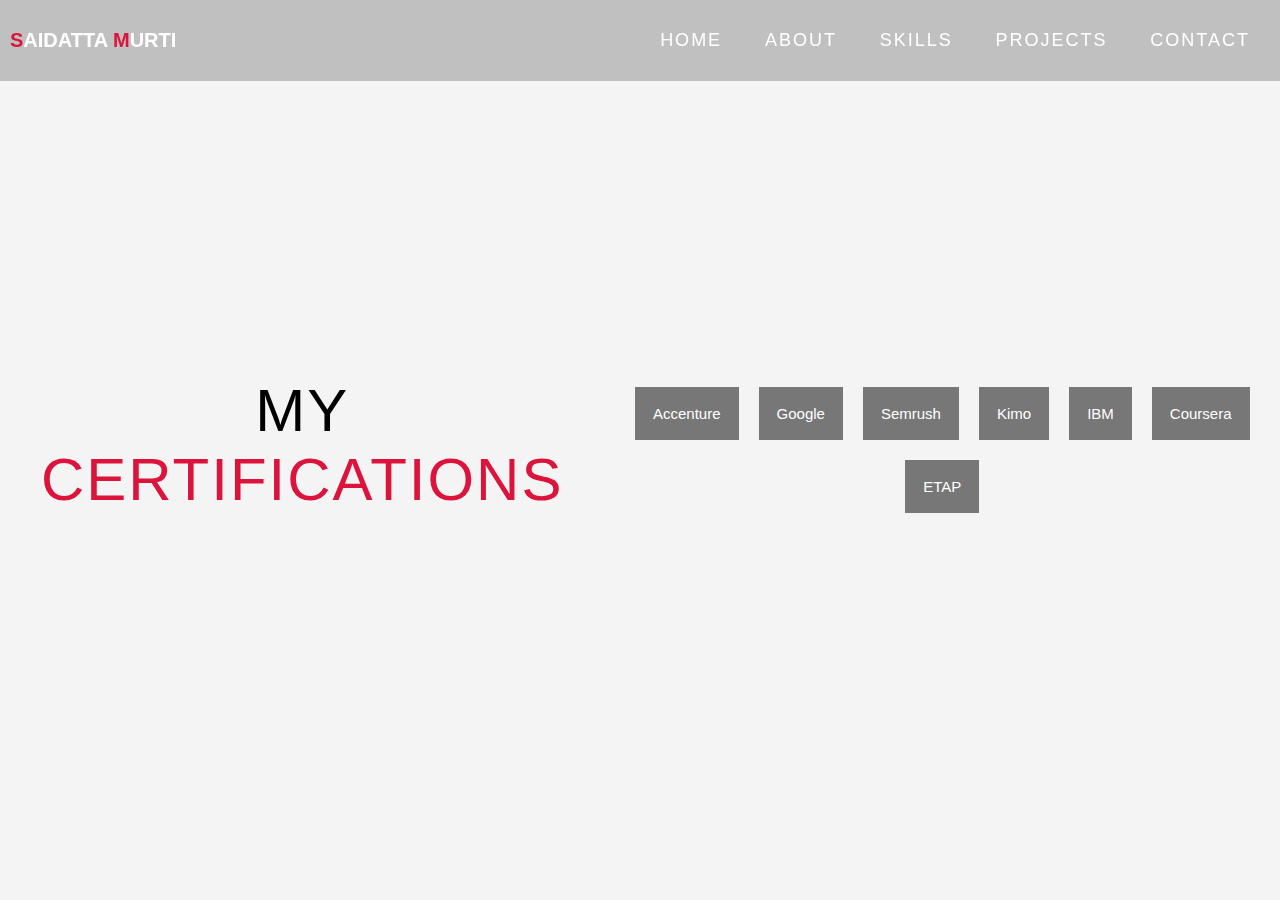
<file: certification.html>
<!DOCTYPE html>
<html lang="en">

<head>
    <meta charset="UTF-8">
    <meta name="viewport" content="width=device-width, initial-scale=1.0">
    <title>Certifications - Saidatta Murti</title>
    <link rel="stylesheet" href="styles.css">
    <style>

        .collapsible {
            background-color: #777;
            color: white;
            cursor: pointer;
            padding: 18px;
            width: 100%;
            border: none;
            text-align: left;
            outline: none;
            font-size: 15px;
        }

        .active, .collapsible:hover {
            background-color: #555;
        }

        .certification-list {
            padding: 0 18px;
            display: none;
            overflow: hidden;
            background-color: #f1f1f1;
        }

        .certification-item {
            display: flex;
            align-items: center;
            margin: 10px 0;
        }

        .certification-item img {
            width: 50px;
            height: 50px;
            margin-right: 20px;
        }

        .certification-item h4 {
            margin: 0;
        }

        .certification-item p {
            margin: 0;
        }
    </style>
</head>

<body>
    
    <!-- Header -->
    <section id="header">
        <div class="header container">
            <div class="nav-bar">
                <div class="brand">
                    <a href="index.html">
                        <h1><span>S</span>aidatta <span>M</span>urti</h1>
                    </a>
                </div>
                <div class="nav-list">
                    <div class="hamburger">
                        <div class="bar"></div>
                    </div>
                    <ul>
                        <li><a href="index.html#hero" data-after="Home">Home</a></li>
                        <li><a href="index.html#about" data-after="About">About</a></li>
                        <li><a href="index.html#skills" data-after="Skills">Skills</a></li>
                        <li><a href="index.html#projects" data-after="Projects">Projects</a></li>
                        <li><a href="index.html#contact" data-after="Contact">Contact</a></li>
                    </ul>
                </div>
            </div>
        </div>
    </section>
    <!-- End Header -->

    <!-- Certification Section -->
    <section id="certifications">
        <div class="container certification-section">
            <h1 class="section-title">My <span>Certifications</span></h1>
            <div class="certification-grid">

                
            <!-- Accenture Certifications -->
<div class="certification-provider">
    <button class="collapsible">Accenture</button>
    <div class="certification-list">
        <div class="certification-item">
            <img src="accenture-logo.png" alt="Accenture Logo">
            <div>
                <h4>Digital Skills: Digital Marketing</h4>
                <p><a href="https://www.futurelearn.com/certificates/u053rm9" class="show-credential">Show credential</a></p>
            </div>
        </div>
        <div class="certification-item">
            <img src="accenture-logo.png" alt="Accenture Logo">
            <div>
                <h4>Digital Skills: Web Analytics</h4>
                <p><a href="https://www.futurelearn.com/certificates/olckqsb" class="show-credential">Show credential</a></p>
            </div>
        </div>
        <div class="certification-item">
            <img src="accenture-logo.png" alt="Accenture Logo">
            <div>
                <h4>Digital Skills: User Experience</h4>
                <p><a href="https://www.futurelearn.com/certificates/38mtom5" class="show-credential">Show credential</a></p>
            </div>
        </div>
        <div class="certification-item">
            <img src="accenture-logo.png" alt="Accenture Logo">
            <div>
                <h4>Digital Skills: Social Media</h4>
                <p><a href="https://www.futurelearn.com/certificates/t94as2o" class="show-credential">Show credential</a></p>
            </div>
        </div>
        <div class="certification-item">
            <img src="accenture-logo.png" alt="Accenture Logo">
            <div>
                <h4>Digital Skills: Mobile</h4>
                <p><a href="https://www.futurelearn.com/certificates/s2p5a8h" class="show-credential">Show credential</a></p>
            </div>
        </div>
        <div class="certification-item">
            <img src="accenture-logo.png" alt="Accenture Logo">
            <div>
                <h4>Digital Skills: Artificial Intelligence</h4>
                <p><a href="https://www.futurelearn.com/certificates/f4m0sl1" class="show-credential">Show credential</a></p>
            </div>
        </div>
    </div>
</div>


            <!-- Google Certifications -->
<div class="certification-provider">
    <button class="collapsible">Google</button>
    <div class="certification-list">
        <div class="certification-item">
            <img src="google-logo.png" alt="Google Logo">
            <div>
                <h4>Assets, Threats, and Vulnerabilities</h4>
                <p><a href="https://www.coursera.org/account/accomplishments/records/BMTVCUA468J4" class="show-credential">Show credential</a></p>
            </div>
        </div>
        <div class="certification-item">
            <img src="google-logo.png" alt="Google Logo">
            <div>
                <h4>Automate Cybersecurity Tasks with Python</h4>
                <p><a href="https://www.coursera.org/account/accomplishments/records/L84T8UF6TT7L" class="show-credential">Show credential</a></p>
            </div>
        </div>
        <div class="certification-item">
            <img src="google-logo.png" alt="Google Logo">
            <div>
                <h4>Connect and Protect: Networks and Network Security</h4>
                <p><a href="https://www.coursera.org/account/accomplishments/records/9YB8BPC3W4VP" class="show-credential">Show credential</a></p>
            </div>
        </div>
        <div class="certification-item">
            <img src="google-logo.png" alt="Google Logo">
            <div>
                <h4>Foundations of Cybersecurity</h4>
                <p><a href="https://www.coursera.org/account/accomplishments/records/V75ADJX5S6HK" class="show-credential">Show credential</a></p>
            </div>
        </div>
        <div class="certification-item">
            <img src="google-logo.png" alt="Google Logo">
            <div>
                <h4>Google Cybersecurity</h4>
                <p><a href="https://www.coursera.org/account/accomplishments/specialization/7A4W6W4Z3VAP" class="show-credential">Show credential</a></p>
            </div>
        </div>
        <div class="certification-item">
            <img src="google-logo.png" alt="Google Logo">
            <div>
                <h4>Play It Safe: Manage Security Risks</h4>
                <p><a href="https://www.coursera.org/account/accomplishments/records/W6H9Y5LLELVA" class="show-credential">Show credential</a></p>
            </div>
        </div>
        <div class="certification-item">
            <img src="google-logo.png" alt="Google Logo">
            <div>
                <h4>Put It to Work: Prepare for Cybersecurity Jobs</h4>
                <p><a href="https://www.coursera.org/account/accomplishments/records/UVEFCRGGGH6M" class="show-credential">Show credential</a></p>
            </div>
        </div>
        <div class="certification-item">
            <img src="google-logo.png" alt="Google Logo">
            <div>
                <h4>Sound the Alarm: Detection and Response</h4>
                <p><a href="https://www.coursera.org/account/accomplishments/records/VPFQ7MAWL87M" class="show-credential">Show credential</a></p>
            </div>
        </div>
        <div class="certification-item">
            <img src="google-logo.png" alt="Google Logo">
            <div>
                <h4>Tools of the Trade: Linux and SQL</h4>
                <p><a href="https://www.coursera.org/account/accomplishments/records/BNFNPSTAL799" class="show-credential">Show credential</a></p>
            </div>
        </div>
    </div>
</div>

        <!-- Semrush Certifications -->
<div class="certification-provider">
    <button class="collapsible">Semrush</button>
    <div class="certification-list">
        <div class="certification-item">
            <img src="semrush-logo.png" alt="Semrush Logo">
            <div>
                <h4>Become an AI Powered Marketer</h4>
                <p><a href="https://static.semrush.com/academy/certificates/891ac83de6/saidatta-murti_26.pdf" class="show-credential">Show credential</a></p>
            </div>
        </div>
        <div class="certification-item">
            <img src="semrush-logo.png" alt="Semrush Logo">
            <div>
                <h4>Building a Social Listening Program with Christina Garnett</h4>
                <p><a href="https://static.semrush.com/academy/certificates/629b620a3b/saidatta-murti_2.pdf" class="show-credential">Show credential</a></p>
            </div>
        </div>
        <div class="certification-item">
            <img src="semrush-logo.png" alt="Semrush Logo">
            <div>
                <h4>Content Led SEO with Brian Dean</h4>
                <p><a href="https://static.semrush.com/academy/certificates/cd929fd310/saidatta-murti_2.pdf" class="show-credential">Show credential</a></p>
            </div>
        </div>
        <div class="certification-item">
            <img src="semrush-logo.png" alt="Semrush Logo">
            <div>
                <h4>GA4 for SEO - How Data Helps Business Grow with Jeff Sauer</h4>
                <p><a href="https://static.semrush.com/academy/certificates/7966b1d470/saidatta-murti_6.pdf" class="show-credential">Show credential</a></p>
            </div>
        </div>
        <div class="certification-item">
            <img src="semrush-logo.png" alt="Semrush Logo">
            <div>
                <h4>How to Plan a Magnetic Content Strategy Using Semrush</h4>
                <p><a href="https://static.semrush.com/academy/certificates/f3cd674fd3/saidatta-murti_1.pdf" class="show-credential">Show credential</a></p>
            </div>
        </div>
        <div class="certification-item">
            <img src="semrush-logo.png" alt="Semrush Logo">
            <div>
                <h4>How to Boost Lead Generation with SEO</h4>
                <p><a href="https://static.semrush.com/academy/certificates/7597d37a40/saidatta-murti_1.pdf" class="show-credential">Show credential</a></p>
            </div>
        </div>
        <div class="certification-item">
            <img src="semrush-logo.png" alt="Semrush Logo">
            <div>
                <h4>How to Optimize for Mobile: The Craft of Mobile SEO</h4>
                <p><a href="https://static.semrush.com/academy/certificates/688afebfc1/saidatta-murti_15.pdf" class="show-credential">Show credential</a></p>
            </div>
        </div>
        <div class="certification-item">
            <img src="semrush-logo.png" alt="Semrush Logo">
            <div>
                <h4>Leadership and People Management</h4>
                <p><a href="https://static.semrush.com/academy/certificates/ceb0610ea6/saidatta-murti_23.pdf" class="show-credential">Show credential</a></p>
            </div>
        </div>
        <div class="certification-item">
            <img src="semrush-logo.png" alt="Semrush Logo">
            <div>
                <h4>Mastering YouTube Search Trends with SEO Strategies</h4>
                <p><a href="https://static.semrush.com/academy/certificates/728b0f2426/saidatta-murti_1.pdf" class="show-credential">Show credential</a></p>
            </div>
        </div>
        <div class="certification-item">
            <img src="semrush-logo.png" alt="Semrush Logo">
            <div>
                <h4>Navigating On-Page and Technical SEO: A Semrush Deep Dive</h4>
                <p><a href="https://static.semrush.com/academy/certificates/e1fb69dd88/saidatta-murti_1.pdf" class="show-credential">Show credential</a></p>
            </div>
        </div>
        <div class="certification-item">
            <img src="semrush-logo.png" alt="Semrush Logo">
            <div>
                <h4>PPC Fundamentals Course with Joel Bondorowsky</h4>
                <p><a href="https://static.semrush.com/academy/certificates/74ec54de6c/saidatta-murti_2.pdf" class="show-credential">Show credential</a></p>
            </div>
        </div>
        <div class="certification-item">
            <img src="semrush-logo.png" alt="Semrush Logo">
            <div>
                <h4>Social Media Marketing Crash Course</h4>
                <p><a href="https://static.semrush.com/academy/certificates/d070424f90/saidatta-murti_13.pdf" class="show-credential">Show credential</a></p>
            </div>
        </div>
    </div>
</div>


            <!-- Kimo Certifications -->
<div class="certification-provider">
    <button class="collapsible">Kimo</button>
    <div class="certification-list">
        <div class="certification-item">
            <img src="kimo-ai-logo.jpg" alt="Kimo Logo">
            <div>
                <h4>AI Chipsets: CPUs</h4>
                <p><a href="https://storage.googleapis.com/kimo-certifications/certificates/MLW49TetJmNqizRVS8LUSRvcnjz1/6695448e8463ad2964d008a5.pdf" class="show-credential">Show credential</a></p>
            </div>
        </div>
        <div class="certification-item">
            <img src="kimo-ai-logo.jpg" alt="Kimo Logo">
            <div>
                <h4>Consumer Metaverse</h4>
                <p><a href="https://storage.googleapis.com/kimo-certifications/certificates/MLW49TetJmNqizRVS8LUSRvcnjz1/6695455c8463ad2964d008a6.pdf" class="show-credential">Show credential</a></p>
            </div>
        </div>
        <div class="certification-item">
            <img src="kimo-ai-logo.jpg" alt="Kimo Logo">
            <div>
                <h4>Data Encryption I</h4>
                <p><a href="https://storage.googleapis.com/kimo-certifications/certificates/MLW49TetJmNqizRVS8LUSRvcnjz1/66953b858463ad2964d00899.pdf" class="show-credential">Show credential</a></p>
            </div>
        </div>
        <div class="certification-item">
            <img src="kimo-ai-logo.jpg" alt="Kimo Logo">
            <div>
                <h4>Deep Learning</h4>
                <p><a href="https://storage.googleapis.com/kimo-certifications/certificates/MLW49TetJmNqizRVS8LUSRvcnjz1/66953c918463ad2964d0089a.pdf" class="show-credential">Show credential</a></p>
            </div>
        </div>
        <div class="certification-item">
            <img src="kimo-ai-logo.jpg" alt="Kimo Logo">
            <div>
                <h4>Generative AI (GAI) II</h4>
                <p><a href="https://storage.googleapis.com/kimo-certifications/certificates/MLW49TetJmNqizRVS8LUSRvcnjz1/66953ef98463ad2964d0089c.pdf" class="show-credential">Show credential</a></p>
            </div>
        </div>
        <div class="certification-item">
            <img src="kimo-ai-logo.jpg" alt="Kimo Logo">
            <div>
                <h4>Generative Adversal Networks (GANs)</h4>
                <p><a href="https://storage.googleapis.com/kimo-certifications/certificates/MLW49TetJmNqizRVS8LUSRvcnjz1/66953d8b8463ad2964d0089b.pdf" class="show-credential">Show credential</a></p>
            </div>
        </div>
        <div class="certification-item">
            <img src="kimo-ai-logo.jpg" alt="Kimo Logo">
            <div>
                <h4>Generative Adversal Networks (GANs) II</h4>
                <p><a href="https://storage.googleapis.com/kimo-certifications/certificates/MLW49TetJmNqizRVS8LUSRvcnjz1/669546088463ad2964d008a7.pdf" class="show-credential">Show credential</a></p>
            </div>
        </div>
        <div class="certification-item">
            <img src="kimo-ai-logo.jpg" alt="Kimo Logo">
            <div>
                <h4>Introduction to the Metaverse</h4>
                <p><a href="https://storage.googleapis.com/kimo-certifications/certificates/MLW49TetJmNqizRVS8LUSRvcnjz1/669546df8463ad2964d008a8.pdf" class="show-credential">Show credential</a></p>
            </div>
        </div>
        <div class="certification-item">
            <img src="kimo-ai-logo.jpg" alt="Kimo Logo">
            <div>
                <h4>IOT protocol</h4>
                <p><a href="https://storage.googleapis.com/kimo-certifications/certificates/MLW49TetJmNqizRVS8LUSRvcnjz1/6695345f8463ad2964d00896.pdf" class="show-credential">Show credential</a></p>
            </div>
        </div>
        <div class="certification-item">
            <img src="kimo-ai-logo.jpg" alt="Kimo Logo">
            <div>
                <h4>Machine Learning</h4>
                <p><a href="https://storage.googleapis.com/kimo-certifications/certificates/MLW49TetJmNqizRVS8LUSRvcnjz1/669540148463ad2964d0089d.pdf" class="show-credential">Show credential</a></p>
            </div>
        </div>
        <div class="certification-item">
            <img src="kimo-ai-logo.jpg" alt="Kimo Logo">
            <div>
                <h4>Machine Learning Operations (MLOps)</h4>
                <p><a href="https://storage.googleapis.com/kimo-certifications/certificates/MLW49TetJmNqizRVS8LUSRvcnjz1/669543a38463ad2964d008a4.pdf" class="show-credential">Show credential</a></p>
            </div>
        </div>
        <div class="certification-item">
            <img src="kimo-ai-logo.jpg" alt="Kimo Logo">
            <div>
                <h4>NodeJS II</h4>
                <p><a href="https://storage.googleapis.com/kimo-certifications/certificates/MLW49TetJmNqizRVS8LUSRvcnjz1/669536c28463ad2964d00898.pdf" class="show-credential">Show credential</a></p>
            </div>
        </div>
        <div class="certification-item">
            <img src="kimo-ai-logo.jpg" alt="Kimo Logo">
            <div>
                <h4>Organic Computing</h4>
                <p><a href="https://storage.googleapis.com/kimo-certifications/certificates/MLW49TetJmNqizRVS8LUSRvcnjz1/669542c18463ad2964d008a3.pdf" class="show-credential">Show credential</a></p>
            </div>
        </div>
        <div class="certification-item">
            <img src="kimo-ai-logo.jpg" alt="Kimo Logo">
            <div>
                <h4>Programming in Python</h4>
                <p><a href="https://storage.googleapis.com/kimo-certifications/certificates/MLW49TetJmNqizRVS8LUSRvcnjz1/669541da8463ad2964d008a1.pdf" class="show-credential">Show credential</a></p>
            </div>
        </div>
        <div class="certification-item">
            <img src="kimo-ai-logo.jpg" alt="Kimo Logo">
            <div>
                <h4>Supervised Learning</h4>
                <p><a href="https://storage.googleapis.com/kimo-certifications/certificates/MLW49TetJmNqizRVS8LUSRvcnjz1/669549958463ad2964d008ab.pdf" class="show-credential">Show credential</a></p>
            </div>
        </div>
        <div class="certification-item">
            <img src="kimo-ai-logo.jpg" alt="Kimo Logo">
            <div>
                <h4>Unsupervised Learning</h4>
                <p><a href="https://storage.googleapis.com/kimo-certifications/certificates/MLW49TetJmNqizRVS8LUSRvcnjz1/669548dc8463ad2964d008aa.pdf" class="show-credential">Show credential</a></p>
            </div>
        </div>
        <div class="certification-item">
            <img src="kimo-ai-logo.jpg" alt="Kimo Logo">
            <div>
                <h4>Web3 Virtual Assets</h4>
                <p><a href="https://storage.googleapis.com/kimo-certifications/certificates/MLW49TetJmNqizRVS8LUSRvcnjz1/669533108463ad2964d00895.pdf" class="show-credential">Show credential</a></p>
            </div>
        </div>
        <div class="certification-item">
            <img src="kimo-ai-logo.jpg" alt="Kimo Logo">
            <div>
                <h4>Conversational AI</h4>
                <p><a href="https://storage.googleapis.com/kimo-certifications/certificates/zEmbGumPXQgrEpSH1MajtgI5A4C2/63c92173e8e1dd27b9c94cc0.pdf" class="show-credential">Show credential</a></p>
            </div>
        </div>
       
    </div>
</div>


            <!-- IBM Certifications -->
            <div class="certification-provider">
                <button class="collapsible">IBM</button>
                <div class="certification-list">
                    <div class="certification-item">
                        <img src="IBM_logo_in.jpg" alt="IBM Logo">
                        <div>
                            <h4>Python for Data Science, AI & Development</h4>
                            <p><a href="https://www.coursera.org/account/accomplishments/records/M9VF4THGSLU2" class="show-credential">Show credential</a></p>
                        </div>
                    </div>
                    <div class="certification-item">
                        <img src="IBM_logo_in.jpg" alt="IBM Logo">
                        <div>
                            <h4>Python for Data Science and AI</h4>
                            <p><a href="https://www.credly.com/badges/da953443-4ccd-4567-a909-70e0186be6a1/linked_in_profile" class="show-credential">Show credential</a></p>
                        </div>
                    </div>
                </div>
            </div>

            <!-- Coursera Certifications -->
<div class="certification-provider">
    <button class="collapsible">Coursera</button>
    <div class="certification-list">
        <div class="certification-item">
            <img src="coursera-logo.png" alt="Coursera Logo">
            <div>
                <h4>Google Ads for Beginners</h4>
                <p><a href="https://www.coursera.org/account/accomplishments/records/VVRZ5Z3BDEH9" class="show-credential">Show credential</a></p>
            </div>
        </div>
        <div class="certification-item">
            <img src="coursera-logo.png" alt="Coursera Logo">
            <div>
                <h4>Search Engine Optimization (SEO) with Squarespace</h4>
                <p><a href="https://www.coursera.org/account/accomplishments/records/HZDACYA96G7Q" class="show-credential">Show credential</a></p>
            </div>
        </div>
    </div>
</div>

            <!-- ETAP Certifications -->
            <div class="certification-provider">
                <button class="collapsible">ETAP</button>
                <div class="certification-list">
                    <div class="certification-item">
                        <img src="etap-logo.png" alt="ETAP Logo">
                        <div>
                            <h4>Discover ETAP 2024: new module and feature</h4>
                            <p><a href="#" class="show-credential">Show credential</a></p>
                        </div>
                    </div>
                    <div class="certification-item">
                        <img src="etap-logo.png" alt="ETAP Logo">
                        <div>
                            <h4>Getting on track with eTraX: New Efficiency in railway power system analysis & optimization</h4>
                            <p><a href="#" class="show-credential">Show credential</a></p>
                        </div>
                    </div>
                </div>
            </div>
        </div>
        <script>
            document.addEventListener("DOMContentLoaded", function() {
                var coll = document.getElementsByClassName("collapsible");
                for (var i = 0; i < coll.length; i++) {
                    coll[i].addEventListener("click", function() {
                        this.classList.toggle("active");
                        var content = this.nextElementSibling;
                        if (content.style.display === "block") {
                            content.style.display = "none";
                        } else {
                            content.style.display = "block";
                        }
                    });
                }
            });
        </script>
            <script>
                // app.js
const hamburger = document.querySelector('.hamburger');
const navList = document.querySelector('.nav-list ul');

hamburger.addEventListener('click', () => {
  navList.classList.toggle('open');
});
                document.addEventListener("DOMContentLoaded", () => {
      const hamburger = document.querySelector('.hamburger');
      const navList = document.querySelector('.nav-list ul');
  
      hamburger.addEventListener('click', () => {
        console.log('Hamburger menu clicked'); // Debug statement
        navList.classList.toggle('open');
      });
    });
    document.addEventListener("DOMContentLoaded", function () {
    const hamburger = document.querySelector(".hamburger");
    const navList = document.querySelector(".nav-list ul");

    hamburger.addEventListener("click", function () {
        this.classList.toggle("active");
        navList.classList.toggle("active");
    });
});

            </script>
              
            
    </body>
    
    
</html>
</file>
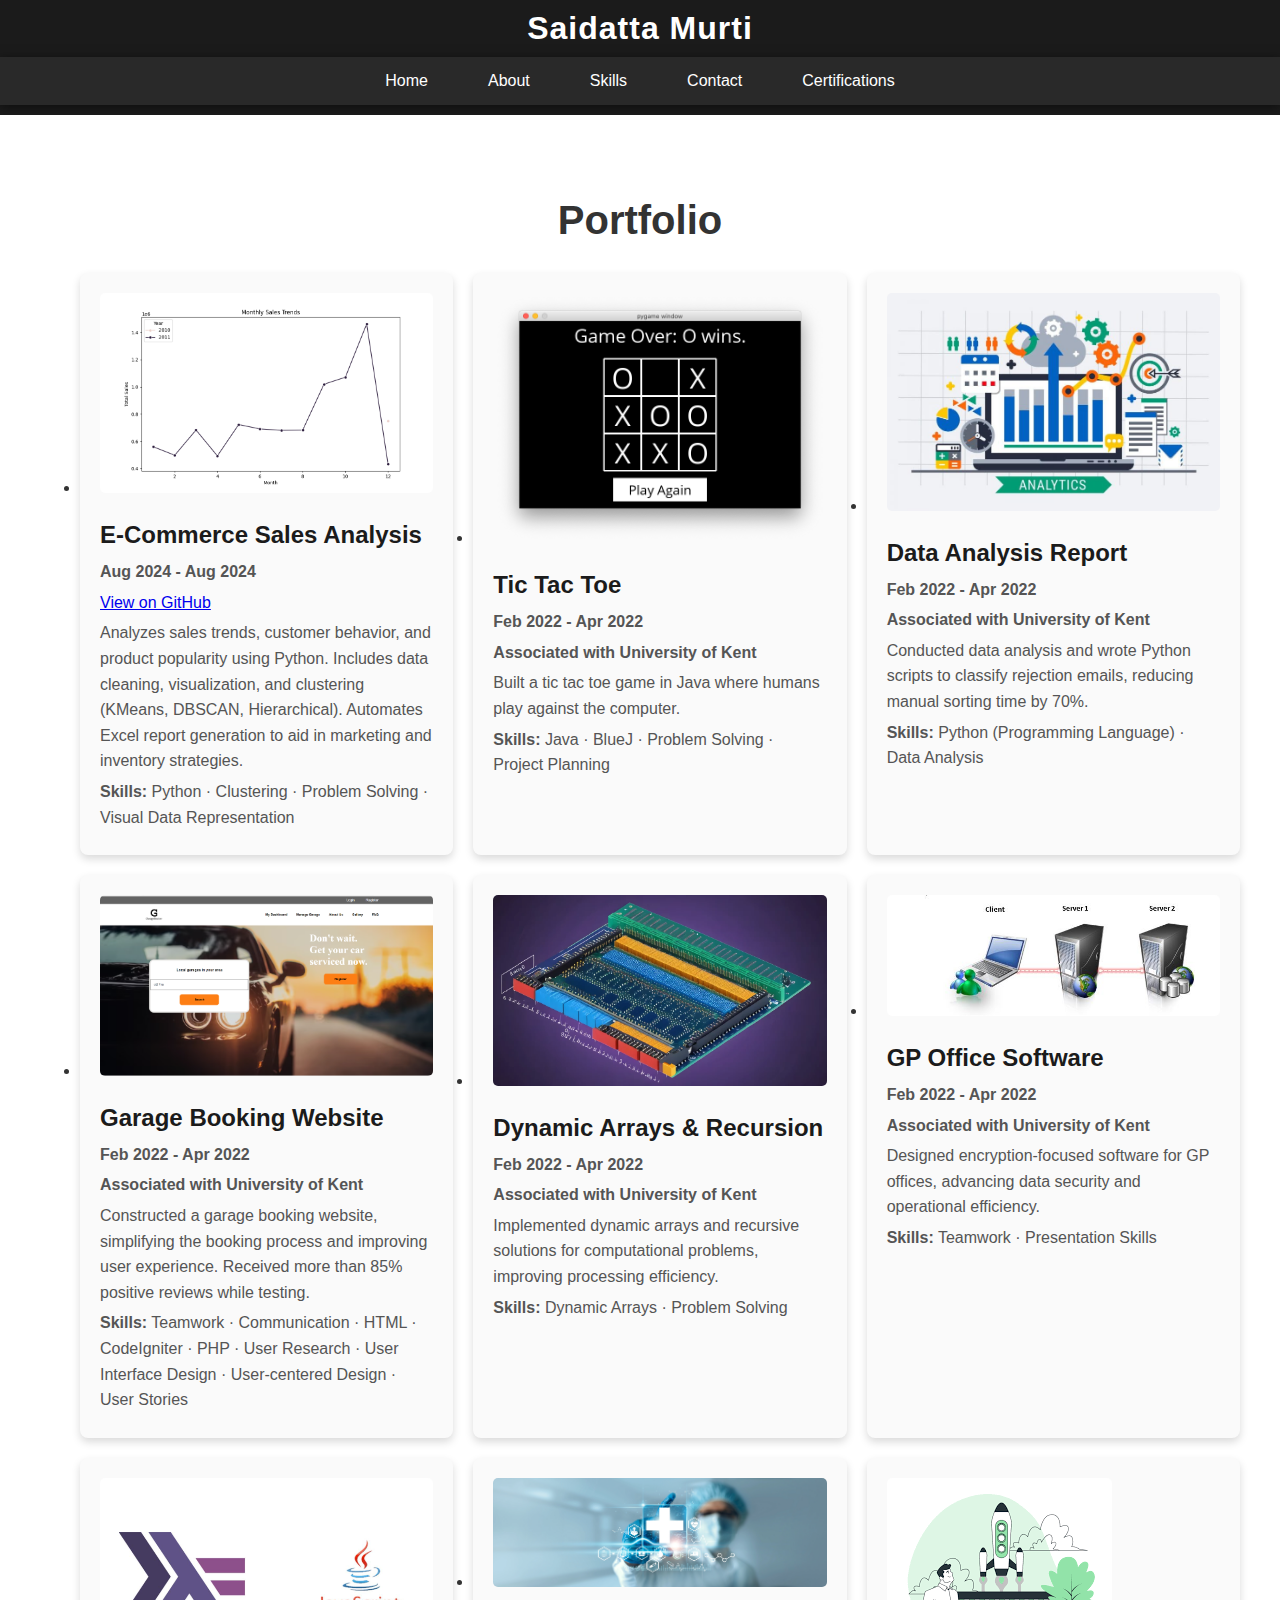
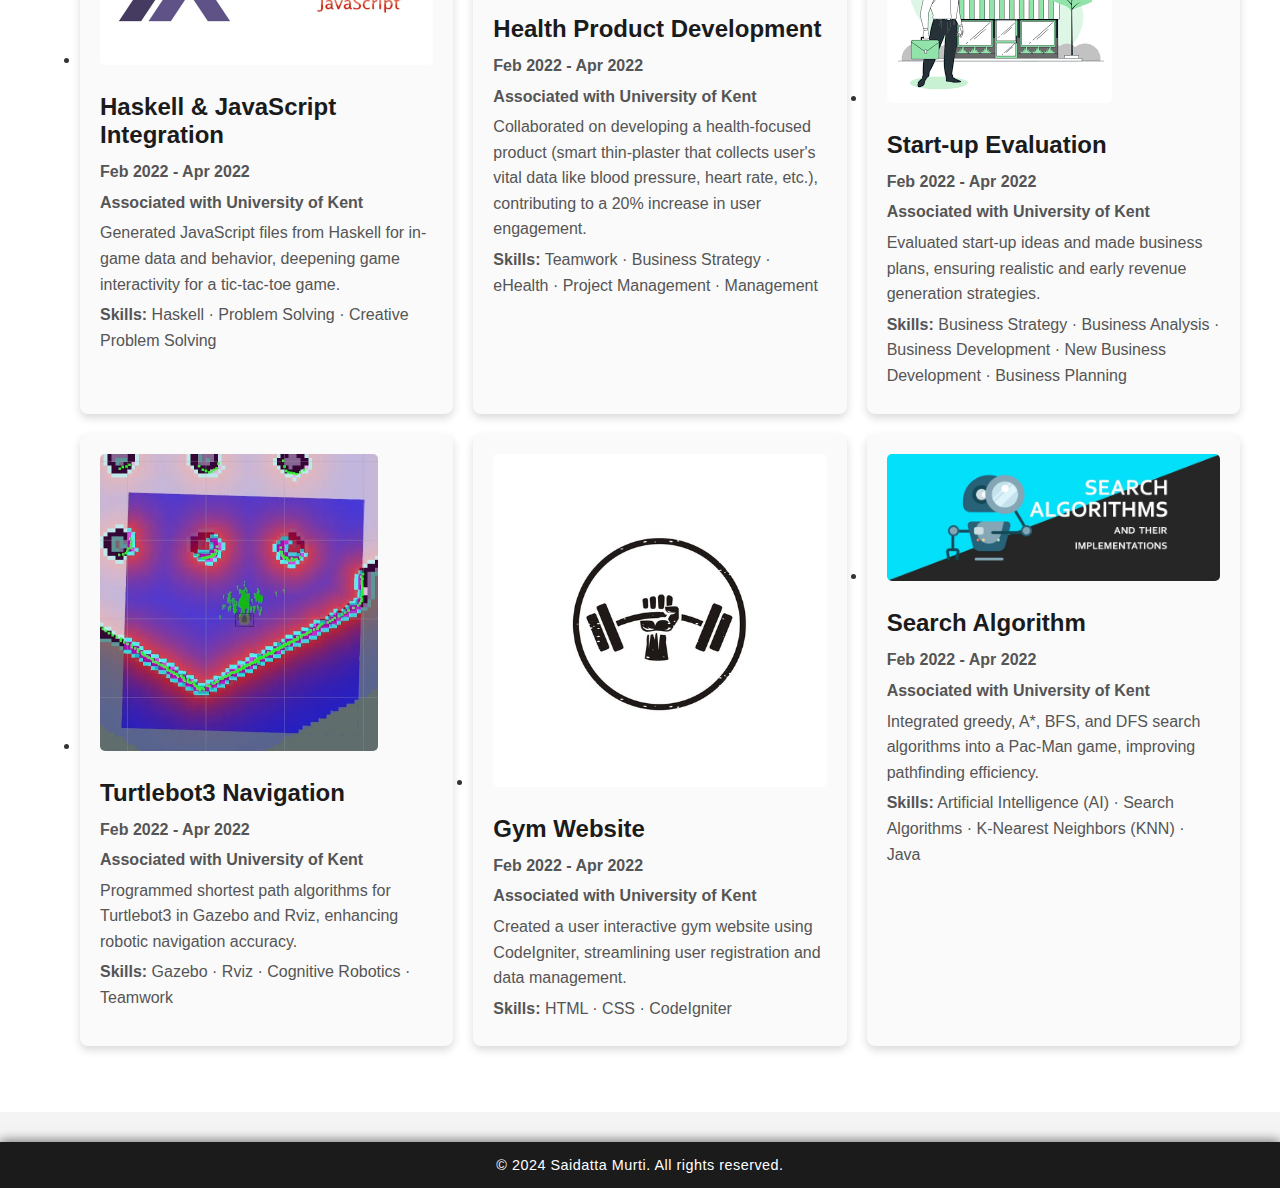
<file: more-projects.html>
<!DOCTYPE html>
<html lang="en">
<head>
    <meta charset="UTF-8">
    <meta name="viewport" content="width=device-width, initial-scale=1.0">
    <title>Saidatta Murti - Projects</title>
    <style>
        body {
            font-family: 'Montserrat', sans-serif;
            margin: 0;
            padding: 0;
            background-color: #f4f4f4;
            color: #333;
        }

        header {
            background-color: #1b1b1b;
            color: white;
            padding: 10px 0;
            text-align: center;
            box-shadow: 0px 2px 10px rgba(0, 0, 0, 0.5);
        }

        header h1 {
            margin: 0;
            font-size: 2em;
            font-weight: 600;
            letter-spacing: 1px;
        }

        nav ul {
            list-style: none;
            padding: 0;
            margin: 10px 0 0;
            display: flex;
            justify-content: center;
            background-color: #292929;
            box-shadow: 0px 2px 10px rgba(0, 0, 0, 0.5);
            flex-wrap: wrap; /* Allow the nav items to wrap on smaller screens */
        }

        nav ul li {
            margin: 0 10px;
        }

        nav ul li a {
            text-decoration: none;
            color: white;
            font-size: 1em;
            padding: 15px 20px;
            display: block;
            transition: background-color 0.3s;
        }

        nav ul li a:hover {
            background-color: #404040;
            border-radius: 5px;
        }

        #portfolio {
            padding: 50px 0;
            background-color: #ffffff;
        }

        #portfolio .container {
            max-width: 1200px;
            margin: 0 auto;
            padding: 0 20px;
        }

        #portfolio h2 {
            text-align: center;
            font-size: 2.5em;
            margin-bottom: 30px;
            color: #333;
            font-weight: 700;
        }

        .portfolio-list {
            display: grid;
            grid-template-columns: repeat(auto-fit, minmax(280px, 1fr));
            gap: 20px;
        }

        .portfolio-item {
            background-color: #fafafa;
            padding: 20px;
            border-radius: 8px;
            box-shadow: 0 4px 8px rgba(0, 0, 0, 0.15);
            transition: transform 0.3s;
        }

        .portfolio-item:hover {
            transform: scale(1.05);
        }

        .portfolio-item img {
            max-width: 100%;
            height: auto;
            border-radius: 5px;
        }

        .portfolio-details {
            margin-top: 15px;
        }

        .portfolio-details h3 {
            color: #1b1b1b;
            font-size: 1.5em;
            margin-bottom: 10px;
        }

        .portfolio-details p {
            margin: 5px 0;
            color: #555;
            line-height: 1.6;
        }

        footer {
            background-color: #1b1b1b;
            color: white;
            text-align: center;
            padding: 15px 0;
            margin-top: 30px;
            box-shadow: 0px -2px 10px rgba(0, 0, 0, 0.5);
        }

        footer p {
            margin: 0;
            font-size: 0.9em;
            letter-spacing: 0.5px;
        }

        /* Media Query for Mobile Devices */
        @media (max-width: 768px) {
            header h1 {
                font-size: 1.5em;
            }

            nav ul li a {
                font-size: 0.9em;
                padding: 10px 15px;
            }

            #portfolio h2 {
                font-size: 2em;
            }

            .portfolio-details h3 {
                font-size: 1.2em;
            }
        }
    </style>
</head>
<body>
    <header>
        <h1>Saidatta Murti</h1>
        <nav>
            <ul>
                <li><a href="index.html">Home</a></li>
                <li><a href="index.html#about">About</a></li>
                <li><a href="index.html#skills">Skills</a></li>
                <li><a href="index.html#contact">Contact</a></li>
                <li><a href="certification.html">Certifications</a></li>
            </ul>
        </nav>
    </header>

    <section id="portfolio">
        <div class="container">
            <h2>Portfolio</h2>
             <ul class="portfolio-list">
            <li class="portfolio-item">
                <img src="monthly_sales_trends.png" alt="E-commerce Sales Analysis">
                <div class="portfolio-details">
                    <h3>E-Commerce Sales Analysis</h3>
                    <p><strong>Aug 2024 - Aug 2024</strong></p>
                    <p>
                        <a href="https://github.com/Sm2149/e-commerce-sales-analysis" target="_blank" class="btn">View on GitHub</a>
                    </p>
                    <p>Analyzes sales trends, customer behavior, and product popularity using Python. Includes data cleaning, visualization, and clustering (KMeans, DBSCAN, Hierarchical). Automates Excel report generation to aid in marketing and inventory strategies.</p>
                    <p><strong>Skills:</strong> Python · Clustering · Problem Solving · Visual Data Representation</p>
                </div>
            </li>
                <li class="portfolio-item">
                    <img src="portfolio1.png" alt="tic tac toe">
                    <div class="portfolio-details">
                        <h3>Tic Tac Toe</h3>
                        <p><strong>Feb 2022 - Apr 2022</strong></p>
                        <p><strong>Associated with University of Kent</strong></p>
                        <p>Built a tic tac toe game in Java where humans play against the computer.</p>
                        <p><strong>Skills:</strong> Java · BlueJ · Problem Solving · Project Planning</p>
                    </div>
                </li>
                <li class="portfolio-item">
                    <img src="DAreport.jpg" alt="Data Analysis Report">
                    <div class="portfolio-details">
                        <h3>Data Analysis Report</h3>
                        <p><strong>Feb 2022 - Apr 2022</strong></p>
                        <p><strong>Associated with University of Kent</strong></p>
                        <p>Conducted data analysis and wrote Python scripts to classify rejection emails, reducing manual sorting time by 70%.</p>
                        <p><strong>Skills:</strong> Python (Programming Language) · Data Analysis</p>
                    </div>
                </li>
                <li class="portfolio-item">
                    <img src="Screenshot 2024-02-24 163835.png" alt="Garage Booking Website">
                    <div class="portfolio-details">
                        <h3>Garage Booking Website</h3>
                        <p><strong>Feb 2022 - Apr 2022</strong></p>
                        <p><strong>Associated with University of Kent</strong></p>
                        <p>Constructed a garage booking website, simplifying the booking process and improving user experience. Received more than 85% positive reviews while testing.</p>
                        <p><strong>Skills:</strong> Teamwork · Communication · HTML · CodeIgniter · PHP · User Research · User Interface Design · User-centered Design · User Stories</p>
                    </div>
                </li>
                <li class="portfolio-item">
                    <img src="dynamic_arrays.webp" alt="Dynamic Arrays & Recursion">
                    <div class="portfolio-details">
                        <h3>Dynamic Arrays & Recursion</h3>
                        <p><strong>Feb 2022 - Apr 2022</strong></p>
                        <p><strong>Associated with University of Kent</strong></p>
                        <p>Implemented dynamic arrays and recursive solutions for computational problems, improving processing efficiency.</p>
                        <p><strong>Skills:</strong> Dynamic Arrays · Problem Solving</p>
                    </div>
                </li>
                <li class="portfolio-item">
                    <img src="gp_office_software.jpg" alt="GP Office Software">
                    <div class="portfolio-details">
                        <h3>GP Office Software</h3>
                        <p><strong>Feb 2022 - Apr 2022</strong></p>
                        <p><strong>Associated with University of Kent</strong></p>
                        <p>Designed encryption-focused software for GP offices, advancing data security and operational efficiency.</p>
                        <p><strong>Skills:</strong> Teamwork · Presentation Skills</p>
                    </div>
                </li>
                <li class="portfolio-item">
                    <img src="haskell_js_integration.jpg" alt="Haskell & JavaScript Integration">
                    <div class="portfolio-details">
                        <h3>Haskell & JavaScript Integration</h3>
                        <p><strong>Feb 2022 - Apr 2022</strong></p>
                        <p><strong>Associated with University of Kent</strong></p>
                        <p>Generated JavaScript files from Haskell for in-game data and behavior, deepening game interactivity for a tic-tac-toe game.</p>
                        <p><strong>Skills:</strong> Haskell · Problem Solving · Creative Problem Solving</p>
                    </div>
                </li>
                <li class="portfolio-item">
                    <img src="health_product_development.png" alt="Health Product Development">
                    <div class="portfolio-details">
                        <h3>Health Product Development</h3>
                        <p><strong>Feb 2022 - Apr 2022</strong></p>
                        <p><strong>Associated with University of Kent</strong></p>
                        <p>Collaborated on developing a health-focused product (smart thin-plaster that collects user's vital data like blood pressure, heart rate, etc.), contributing to a 20% increase in user engagement.</p>
                        <p><strong>Skills:</strong> Teamwork · Business Strategy · eHealth · Project Management · Management</p>
                    </div>
                </li>
                <li class="portfolio-item">
                    <img src="startup_evaluation.png" alt="Start-up Evaluation">
                    <div class="portfolio-details">
                        <h3>Start-up Evaluation</h3>
                        <p><strong>Feb 2022 - Apr 2022</strong></p>
                        <p><strong>Associated with University of Kent</strong></p>
                        <p>Evaluated start-up ideas and made business plans, ensuring realistic and early revenue generation strategies.</p>
                        <p><strong>Skills:</strong> Business Strategy · Business Analysis · Business Development · New Business Development · Business Planning</p>
                    </div>
                </li>
                <li class="portfolio-item">
                    <img src="turtlebot3_navigation.png" alt="Turtlebot3 Navigation">
                    <div class="portfolio-details">
                        <h3>Turtlebot3 Navigation</h3>
                        <p><strong>Feb 2022 - Apr 2022</strong></p>
                        <p><strong>Associated with University of Kent</strong></p>
                        <p>Programmed shortest path algorithms for Turtlebot3 in Gazebo and Rviz, enhancing robotic navigation accuracy.</p>
                        <p><strong>Skills:</strong> Gazebo · Rviz · Cognitive Robotics · Teamwork</p>
                    </div>
                </li>
                <li class="portfolio-item">
                    <img src="gym_website.jpeg" alt="Gym Website">
                    <div class="portfolio-details">
                        <h3>Gym Website</h3>
                        <p><strong>Feb 2022 - Apr 2022</strong></p>
                        <p><strong>Associated with University of Kent</strong></p>
                        <p>Created a user interactive gym website using CodeIgniter, streamlining user registration and data management.</p>
                        <p><strong>Skills:</strong> HTML · CSS · CodeIgniter</p>
                    </div>
                </li>
                <li class="portfolio-item">
                    <img src="search_algorithms.jpg" alt="Search Algorithm">
                    <div class="portfolio-details">
                        <h3>Search Algorithm</h3>
                        <p><strong>Feb 2022 - Apr 2022</strong></p>
                        <p><strong>Associated with University of Kent</strong></p>
                        <p>Integrated greedy, A*, BFS, and DFS search algorithms into a Pac-Man game, improving pathfinding efficiency.</p>
                        <p><strong>Skills:</strong> Artificial Intelligence (AI) · Search Algorithms · K-Nearest Neighbors (KNN) · Java</p>
                    </div>
                </li>
            </ul>
        </div>
    </section>

    <footer>
        <p>&copy; 2024 Saidatta Murti. All rights reserved.</p>
    </footer>
</body>
</html>
</file>
<file: styles.css>
@import 'https://fonts.googleapis.com/css?family=Montserrat:300, 400, 700&display=swap';
* {
	padding: 0;
	margin: 0;
	box-sizing: border-box;
}
html {
	font-size: 10px;
	font-family: 'Montserrat', sans-serif;
	scroll-behavior: smooth;
}
a {
	text-decoration: none;
}
.container {
	min-height: 100vh;
	width: 100%;
	display: flex;
	align-items: center;
	justify-content: center;
}
img {
	height: 100%;
	width: 100%;
	object-fit: cover;
}
p {
	color: black;
	font-size: 1.4rem;
	margin-top: 5px;
	line-height: 2.5rem;
	font-weight: 300;
	letter-spacing: 0.05rem;
}
.section-title {
	font-size: 4rem;
	font-weight: 300;
	color: black;
	margin-bottom: 10px;
	text-transform: uppercase;
	letter-spacing: 0.2rem;
	text-align: center;
}
.section-title span {
	color: crimson;
}

.cta {
	display: inline-block;
	padding: 10px 30px;
	color: white;
	background-color: transparent;
	border: 2px solid crimson;
	font-size: 2rem;
	text-transform: uppercase;
	letter-spacing: 0.1rem;
	margin-top: 30px;
	transition: 0.3s ease;
	transition-property: background-color, color;
}
.cta:hover {
	color: white;
	background-color: crimson;
}
.brand h1 {
	font-size: 3rem;
	text-transform: uppercase;
	color: white;
}
.brand h1 span {
	color: crimson;
}

/* Header section */
#header {
	position: fixed;
	z-index: 1000;
	left: 0;
	top: 0;
	width: 100vw;
	height: auto;
}
#header .header {
	min-height: 8vh;
	background-color: rgba(31, 30, 30, 0.24);
	transition: 0.3s ease background-color;
}
#header .nav-bar {
	display: flex;
	align-items: center;
	justify-content: space-between;
	width: 100%;
	height: 100%;
	max-width: 1300px;
	padding: 0 10px;
}
#header .nav-list ul {
	list-style: none;
	position: absolute;
	background-color: rgb(31, 30, 30);
	width: 100vw;
	height: 100vh;
	left: 100%;
	top: 0;
	display: flex;
	flex-direction: column;
	justify-content: center;
	align-items: center;
	z-index: 1;
	overflow-x: hidden;
	transition: 0.5s ease left;
}
#header .nav-list ul.active {
	left: 0%;
}
#header .nav-list ul a {
	font-size: 2.5rem;
	font-weight: 500;
	letter-spacing: 0.2rem;
	text-decoration: none;
	color: white;
	text-transform: uppercase;
	padding: 20px;
	display: block;
}
#header .nav-list ul a::after {
	content: attr(data-after);
	position: absolute;
	top: 50%;
	left: 50%;
	transform: translate(-50%, -50%) scale(0);
	color: rgba(240, 248, 255, 0.021);
	font-size: 13rem;
	letter-spacing: 50px;
	z-index: -1;
	transition: 0.3s ease letter-spacing;
}
#header .nav-list ul li:hover a::after {
	transform: translate(-50%, -50%) scale(1);
	letter-spacing: initial;
}
#header .nav-list ul li:hover a {
	color: crimson;
}
#header .hamburger {
	height: 60px;
	width: 60px;
	display: inline-block;
	border: 3px solid white;
	border-radius: 50%;
	position: relative;
	display: flex;
	align-items: center;
	justify-content: center;
	z-index: 100;
	cursor: pointer;
	transform: scale(0.8);
	margin-right: 20px;
}
#header .hamburger:after {
	position: absolute;
	content: '';
	height: 100%;
	width: 100%;
	border-radius: 50%;
	border: 3px solid white;
	animation: hamburger_puls 1s ease infinite;
}
#header .hamburger .bar {
	height: 2px;
	width: 30px;
	position: relative;
	background-color: white;
	z-index: -1;
}
#header .hamburger .bar::after,
#header .hamburger .bar::before {
	content: '';
	position: absolute;
	height: 100%;
	width: 100%;
	left: 0;
	background-color: white;
	transition: 0.3s ease;
	transition-property: top, bottom;
}
#header .hamburger .bar::after {
	top: 8px;
}
#header .hamburger .bar::before {
	bottom: 8px;
}
#header .hamburger.active .bar::before {
	bottom: 0;
}
#header .hamburger.active .bar::after {
	top: 0;
}
/* End Header section */

/* Hero Section */
#hero {
	background-image: url(bgimg1.jpg);
	background-size: cover;
	background-position: top center;
	position: relative;
	z-index: 1;
}
#hero::after {
	content: '';
	position: absolute;
	left: 0;
	top: 0;
	height: 100%;
	width: 100%;
	background-color: black;
	opacity: 0.7;
	z-index: -1;
}
#hero .hero {
	max-width: 1200px;
	margin: 0 auto;
	padding: 0 50px;
	justify-content: flex-start;
}
#hero h1 {
	display: block;
	width: fit-content;
	font-size: 3rem;
	position: relative;
	color: transparent;
	animation: text_reveal 0.5s ease forwards;
	animation-delay: 1s;
}
#hero h1:nth-child(1) {
	animation-delay: 1s;
}
#hero h1:nth-child(2) {
	animation-delay: 2s;
}
#hero h1:nth-child(3) {
	animation: text_reveal_name 0.5s ease forwards;
	animation-delay: 3s;
}
#hero h1 span {
	position: absolute;
	top: 0;
	left: 0;
	height: 100%;
	width: 0;
	background-color: crimson;
	animation: text_reveal_box 1s ease;
	animation-delay: 0.5s;
}
#hero h1:nth-child(1) span {
	animation-delay: 0.5s;
}
#hero h1:nth-child(2) span {
	animation-delay: 1.5s;
}
#hero h1:nth-child(3) span {
	animation-delay: 2.5s;
}

/* End Hero Section */

/* Services Section */
#services .services {
	flex-direction: column;
	text-align: center;
	max-width: 1500px;
	margin: 0 auto;
	padding: 100px 0;
}
#services .service-top {
	max-width: 500px;
	margin: 0 auto;
}
#services .service-bottom {
	display: flex;
	align-items: center;
	justify-content: center;
	flex-wrap: wrap;
	margin-top: 50px;
}
#services .service-item {
	flex-basis: 80%;
	display: flex;
	align-items: flex-start;
	justify-content: center;
	flex-direction: column;
	padding: 30px;
	border-radius: 10px;
	background-image: url(./img/img-1.png);
	background-size: cover;
	margin: 10px 5%;
	position: relative;
	z-index: 1;
	overflow: hidden;
}
#services .service-item::after {
	content: '';
	position: absolute;
	left: 0;
	top: 0;
	height: 100%;
	width: 100%;
	background-image: linear-gradient(60deg, #29323c 0%, #485563 100%);
	opacity: 0.9;
	z-index: -1;
}
#services .service-bottom .icon {
	height: 80px;
	width: 80px;
	margin-bottom: 20px;
}
#services .service-item h2 {
	font-size: 2rem;
	color: white;
	margin-bottom: 10px;
	text-transform: uppercase;
}
#services .service-item p {
	color: white;
	text-align: left;
}
/* End Services Section */

/* Projects section */
#projects .projects {
	flex-direction: column;
	max-width: 1200px;
	margin: 0 auto;
	padding: 100px 0;
}
#projects .projects-header h1 {
	margin-bottom: 50px;
}
#projects .all-projects {
	display: flex;
	align-items: center;
	justify-content: center;
	flex-direction: column;
}
#projects .project-item {
	display: flex;
	align-items: center;
	justify-content: center;
	flex-direction: column;
	width: 80%;
	margin: 20px auto;
	overflow: hidden;
	border-radius: 10px;
}
#projects .project-info {
	padding: 30px;
	flex-basis: 50%;
	height: 100%;
	display: flex;
	align-items: flex-start;
	justify-content: center;
	flex-direction: column;
	background-image: linear-gradient(60deg, #29323c 0%, #485563 100%);
	color: white;
}
#projects .project-info h1 {
	font-size: 4rem;
	font-weight: 500;
}
#projects .project-info h2 {
	font-size: 1.8rem;
	font-weight: 500;
	margin-top: 10px;
}
#projects .project-info p {
	color: white;
}
#projects .project-img {
	flex-basis: 50%;
	height: 300px;
	overflow: hidden;
	position: relative;
}
#projects .project-img:after {
	content: '';
	position: absolute;
	left: 0;
	top: 0;
	height: 100%;
	width: 100%;
	background-image: linear-gradient(60deg, #29323c 0%, #485563 100%);
	opacity: 0.7;
}
#projects .project-img img {
	transition: 0.3s ease transform;
}
#projects .project-item:hover .project-img img {
	transform: scale(1.1);
}
/* End Projects section */

/* About Section */
#about .about {
	flex-direction: column-reverse;
	text-align: center;
	max-width: 1200px;
	margin: 0 auto;
	padding: 100px 20px;
}
#about .col-left {
	width: 250px;
	height: 360px;
}
#about .col-right {
	width: 100%;
}
#about .col-right h2 {
	font-size: 1.8rem;
	font-weight: 500;
	letter-spacing: 0.2rem;
	margin-bottom: 10px;
}
#about .col-right p {
	margin-bottom: 20px;
}
#about .col-right .cta {
	color: black;
	margin-bottom: 50px;
	padding: 10px 20px;
	font-size: 2rem;
}
#about .col-left .about-img {
	height: 100%;
	width: 100%;
	position: relative;
	border: 10px solid white;
}
#about .col-left .about-img::after {
	content: '';
	position: absolute;
	left: -33px;
	top: 19px;
	height: 98%;
	width: 98%;
	border: 7px solid crimson;
	z-index: -1;
}
/* End About Section */

/* contact Section */
#contact .contact {
	flex-direction: column;
	max-width: 1200px;
	margin: 0 auto;
	width: 90%;
}
#contact .contact-items {
	/* max-width: 400px; */
	width: 100%;
}
#contact .contact-item {
	width: 80%;
	padding: 20px;
	text-align: center;
	border-radius: 10px;
	padding: 30px;
	margin: 30px;
	display: flex;
	justify-content: center;
	align-items: center;
	flex-direction: column;
	box-shadow: 0px 0px 18px 0 #0000002c;
	transition: 0.3s ease box-shadow;
}
#contact .contact-item:hover {
	box-shadow: 0px 0px 5px 0 #0000002c;
}
#contact .icon {
	width: 70px;
	margin: 0 auto;
	margin-bottom: 10px;
}
#contact .contact-info h1 {
	font-size: 2.5rem;
	font-weight: 500;
	margin-bottom: 5px;
}
#contact .contact-info h2 {
	font-size: 1.3rem;
	line-height: 2rem;
	font-weight: 500;
}
/*End contact Section */

/* Footer */
#footer {
	background-image: linear-gradient(60deg, #29323c 0%, #485563 100%);
}
#footer .footer {
	min-height: 200px;
	flex-direction: column;
	padding-top: 50px;
	padding-bottom: 10px;
}
#footer h2 {
	color: white;
	font-weight: 500;
	font-size: 1.8rem;
	letter-spacing: 0.1rem;
	margin-top: 10px;
	margin-bottom: 10px;
}
#footer .social-icon {
	display: flex;
	margin-bottom: 30px;
}
#footer .social-item {
	height: 50px;
	width: 50px;
	margin: 0 5px;
}
#footer .social-item img {
	filter: grayscale(1);
	transition: 0.3s ease filter;
}
#footer .social-item:hover img {
	filter: grayscale(0);
}
#footer p {
	color: white;
	font-size: 1.3rem;
}
/* End Footer */

/* Keyframes */
@keyframes hamburger_puls {
	0% {
		opacity: 1;
		transform: scale(1);
	}
	100% {
		opacity: 0;
		transform: scale(1.4);
	}
}
@keyframes text_reveal_box {
	50% {
		width: 100%;
		left: 0;
	}
	100% {
		width: 0;
		left: 100%;
	}
}
@keyframes text_reveal {
	100% {
		color: white;
	}
}
@keyframes text_reveal_name {
	100% {
		color: crimson;
		font-weight: 500;
	}
}
/* End Keyframes */

/* Media Query For Tablet */
@media only screen and (min-width: 768px) {
	.cta {
		font-size: 2.5rem;
		padding: 20px 60px;
	}
	h1.section-title {
		font-size: 6rem;
	}

	/* Hero */
	#hero h1 {
		font-size: 7rem;
	}
	/* End Hero */

	/* Services Section */
	#services .service-bottom .service-item {
		flex-basis: 45%;
		margin: 2.5%;
	}
	/* End Services Section */

	/* Project */
	#projects .project-item {
		flex-direction: row;
	}
	#projects .project-item:nth-child(even) {
		flex-direction: row-reverse;
	}
	#projects .project-item {
		height: 400px;
		margin: 0;
		width: 100%;
		border-radius: 0;
	}
	#projects .all-projects .project-info {
		height: 100%;
	}
	#projects .all-projects .project-img {
		height: 100%;
	}
	/* End Project */

	/* About */
	#about .about {
		flex-direction: row;
	}
	#about .col-left {
		width: 600px;
		height: 400px;
		padding-left: 60px;
	}
	#about .about .col-left .about-img::after {
		left: -45px;
		top: 34px;
		height: 98%;
		width: 98%;
		border: 10px solid crimson;
	}
	#about .col-right {
		text-align: left;
		padding: 30px;
	}
	#about .col-right h1 {
		text-align: left;
	}
	/* End About */

	/* contact  */
	#contact .contact {
		flex-direction: column;
		padding: 100px 0;
		align-items: center;
		justify-content: center;
		min-width: 20vh;
	}
	#contact .contact-items {
		width: 100%;
		display: flex;
		flex-direction: row;
		justify-content: space-evenly;
		margin: 0;
	}
	#contact .contact-item {
		width: 30%;
		margin: 0;
		flex-direction: row;
	}
	#contact .contact-item .icon {
		height: 100px;
		width: 100px;
	}
	#contact .contact-item .icon img {
		object-fit: contain;
	}
	#contact .contact-item .contact-info {
		width: 100%;
		text-align: left;
		padding-left: 20px;
	}
	/* End contact  */
}
/* End Media Query For Tablet */

/* Media Query For Desktop */
@media only screen and (min-width: 1200px) {
	/* header */
	#header .hamburger {
		display: none;
	}
	#header .nav-list ul {
		position: initial;
		display: block;
		height: auto;
		width: fit-content;
		background-color: transparent;
	}
	#header .nav-list ul li {
		display: inline-block;
	}
	#header .nav-list ul li a {
		font-size: 1.8rem;
	}
	#header .nav-list ul a:after {
		display: none;
	}
	/* End header */

	#services .service-bottom .service-item {
		flex-basis: 22%;
		margin: 1.5%;
	}
}
/* Skills Section */
/* General Styling */
body {
    font-family: Arial, sans-serif;
    margin: 0;
    padding: 0;
    color: #333;
}

/* Skills Section */
#skills {
    padding: 60px 0;
    background-color: #f4f4f4;
}

.tabs {
    text-align: center;
    margin-bottom: 20px;
}

.tablink {
    background-color: #ffffff;
    border: 2px solid #d9534f; /* Red border for tabs */
    border-radius: 4px;
    color: #333;
    padding: 10px 20px;
    margin: 0 10px;
    cursor: pointer;
    font-size: 1.1rem;
    transition: background-color 0.3s, color 0.3s, border-color 0.3s;
}

.tablink:hover {
    background-color: #d9534f; /* Red background on hover */
    color: #fff;
}

.tablink.active {
    background-color: #d9534f; /* Red background for active tab */
    color: #fff;
}

/* Tab Content */
.tabcontent {
    display: none;
    padding: 20px;
}

.tabcontent h3 {
    font-size: 2rem;
    color: #333;
    text-align: center;
    margin-bottom: 20px;
}

/* Skills Container */
.skills-container {
    display: flex;
    flex-wrap: wrap;
    justify-content: space-around;
    gap: 20px; /* Space between items */
}

.skill-item {
    background: #fff;
    border-radius: 8px;
    box-shadow: 0 4px 8px rgba(0, 0, 0, 0.1);
    padding: 20px;
    margin: 15px;
    text-align: center;
    width: calc(33.333% - 30px);
    transition: transform 0.3s, box-shadow 0.3s;
}

.skill-item:hover {
    transform: translateY(-5px);
    box-shadow: 0 8px 16px rgba(0, 0, 0, 0.2);
}

.skill-icon {
    max-width: 80px;
    margin-bottom: 10px;
}

.skill-item h4 {
    font-size: 1.5rem;
    margin: 10px 0;
    color: #333;
}

.skill-item p {
    font-size: 1rem;
    color: #666;
}

/* Responsive Design */
@media (max-width: 768px) {
    .skill-item {
        width: calc(50% - 30px);
    }
}

@media (max-width: 480px) {
    .skill-item {
        width: 100%;
    }
}
/* Ensure these classes and rules are included or updated in styles.css */

/* General styles */
body {
    font-family: Arial, sans-serif;
    margin: 0;
    padding: 0;
    color: #333;
}

/* Certification Section */
.certification-section {
    padding: 60px 20px; /* Adjust padding as needed */
    background-color: #f4f4f4;
    text-align: center; /* Center align text */
}

.certification-section h2 {
    margin-bottom: 40px; /* Space between heading and cards */
}

.certification-grid {
    display: flex;
    flex-wrap: wrap; /* Ensure cards wrap to the next line */
    justify-content: center; /* Center align the cards */
    gap: 20px; /* Space between cards */
}

.certification-card {
    background: #fff;
    padding: 20px;
    border: 1px solid #ddd;
    box-shadow: 0 4px 8px rgba(0,0,0,0.1);
    width: calc(33.333% - 20px); /* Adjust width to fit 3 cards per row with gaps */
    box-sizing: border-box;
    text-align: center;
}

.certification-card img {
    max-width: 100px;
    margin-bottom: 20px;
}

.certification-card h3 {
    margin-bottom: 10px;
    font-size: 1.2rem;
    color: #333;
}

.certification-card p {
    font-size: 0.9rem;
    color: #666;
}

.certification-card a {
    display: inline-block;
    margin-top: 10px;
    padding: 10px 20px;
    background: #333;
    color: #fff;
    text-decoration: none;
    border-radius: 5px;
}

/* Responsive Design */
@media (max-width: 768px) {
    .certification-card {
        width: calc(50% - 20px); /* Two cards per row */
    }
}

@media (max-width: 480px) {
    .certification-card {
        width: 100%; /* One card per row */
    }
}

/* Header styles */
.header {
    background: #333;
    color: #fff;
    padding: 10px 0;
}

.nav-bar {
    display: flex;
    justify-content: space-between;
    align-items: center;
}

.brand h1 {
    font-size: 2rem;
    font-weight: 700;
}

.nav-list ul {
    list-style: none;
    display: flex;
    gap: 20px;
}

.nav-list ul li a {
    color: #fff;
    text-decoration: none;
    font-size: 1rem;
}

/* Certification Section */
.certification-section {
    padding: 50px 0;
}

.certification-grid {
    display: flex;
    flex-wrap: wrap;
    gap: 20px;
}

.certification-card {
    background: #fff;
    padding: 20px;
    border: 1px solid #ddd;
    box-shadow: 0 4px 8px rgba(0,0,0,0.1);
    width: calc(33.333% - 20px);
    box-sizing: border-box;
    text-align: center;
}

.certification-card img {
    max-width: 100px;
    margin-bottom: 20px;
}

.certification-card h3 {
    margin-bottom: 10px;
    font-size: 1.2rem;
    color: #333;
}

.certification-card p {
    font-size: 0.9rem;
    color: #666;
}

.certification-card a {
    display: inline-block;
    margin-top: 10px;
    padding: 10px 20px;
    background: #333;
    color: #fff;
    text-decoration: none;
    border-radius: 5px;
}


/* Footer styles */
.footer {
    background: #333;
    color: #fff;
    text-align: center;
    padding: 30px 0;
}

.footer .brand h1 {
    font-size: 2rem;
    font-weight: 700;
}

.footer h2 {
    margin: 10px 0;
    font-size: 1.5rem;
    font-weight: 400;
}

.footer .social-icon {
    display: flex;
    justify-content: center;
    gap: 20px;
    margin: 20px 0;
}

.footer .social-item img {
    width: 30px;
    height: 30px;
}
/* Ensure the container of the hero section is properly spaced */
#hero {
    position: relative;
    padding: 50px 20px; /* Adjust padding as needed */
    text-align: center; /* Center align text */
}

.hero h1 {
    margin: 0;
    padding: 0;
}

.cta {
    display: inline-block;
    padding: 10px 20px;
    background-color: #fc0505e6; /* Button color */
    color: #fff;
    text-decoration: none;
    border-radius: 5px;
    margin-top: 20px; /* Ensure there's space above the button */
}

.hero h1 span {
    display: block; /* Adjust this if needed */
}

/* Adjust styles for role text animation */
.role-text {
    display: inline-block;
    opacity: 0;
    transition: opacity 0.5s ease-in-out;
}

.role-text.active {
    opacity: 1;
}
/* Existing styles */

/* Add this CSS to change the button color and position */
.cta {
    display: inline-block;
    padding: 10px 20px;
    margin-top: 20px; /* Adjust the margin to change the position */
    color: white;
    background-color: red; /* Change the background color to red */
    border: none;
    border-radius: 5px;
    text-decoration: none;
    font-size: 1.2em;
    transition: background-color 0.3s ease;
}

.cta:hover {
    background-color: darkred; /* Darker red for hover effect */
}
body {
    font-family: Arial, sans-serif;
    margin: 0;
    padding: 0;
}

.certifications-container {
    display: flex;
    justify-content: center;
    align-items: center;
    height: 100vh;
    background-color: #f4f4f4;
}

.certifications-title {
    text-align: center;
}

.providers-dropdown {
    margin-top: 10px;
    padding: 5px;
    font-size: 16px;
}
/* Existing CSS content */

/* Add these styles for the hamburger menu */
.nav-list ul.open {
  display: flex;
}

.hamburger {
  display: none;
  flex-direction: column;
  cursor: pointer;
}

.hamburger .bar {
  width: 25px;
  height: 3px;
  background-color: #333;
  margin: 4px 0;
}

/* Media Queries */
@media (max-width: 768px) {
  .nav-list ul {
    flex-direction: column;
    display: none;
  }

  .nav-list ul.open {
    display: flex;
  }

  .nav-list ul li {
    margin: 1rem 0;
  }

  .hamburger {
    display: flex;
  }

  #hero h1 {
    font-size: 2rem;
  }

  #skills .skills-container {
    flex-direction: column;
  }

  #skills .skill-item {
    margin: 0.5rem 0;
  }

  #projects .project-item {
    flex-direction: column;
  }

  #contact .contact-item {
    flex-direction: column;
  }
}
.nav-list ul.open {
    display: flex !important;
    flex-direction: column;
}
.nav-list ul {
  display: none;
}

.nav-list ul.open {
  display: block;
}

  
  
/* End  Media Query For Desktop */
</file>
